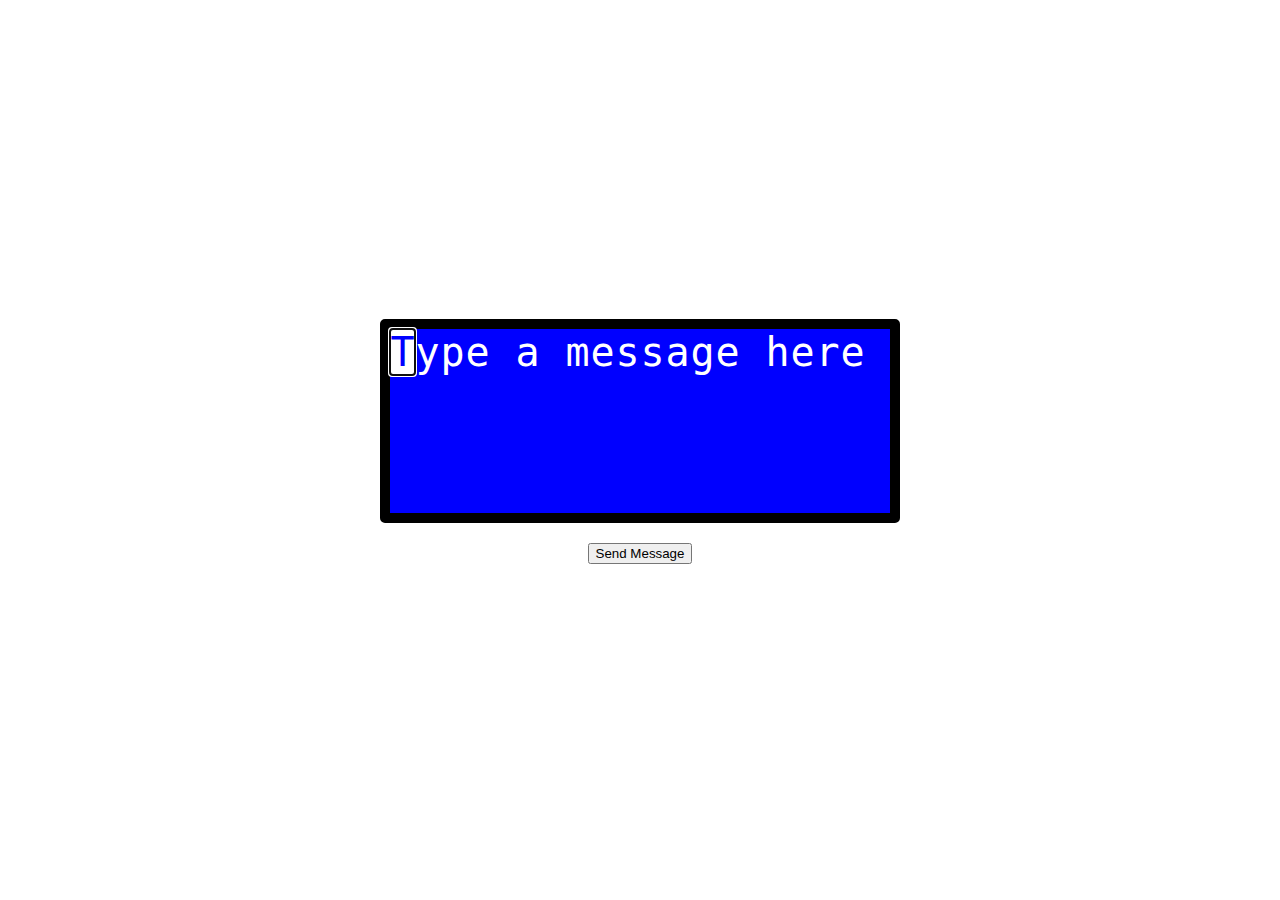
<file: docs/index.html>
<!DOCTYPE html>
<html lang="en">

<head>
    <meta charset="UTF-8">
    <meta name="viewport" content="width=device-width, initial-scale=1.0">
    <meta http-equiv="X-UA-Compatible" content="ie=edge">
    <title>LCD Screen</title>
    <link rel="stylesheet" href="style.css">
</head>

<body>
    <form id="form">
        <div class="lcd">
            <div class="container">
                <div class="box" tabindex="1">1</div>
            </div>
        </div>
        <div class="submit-wrapper">
            <input type="submit" value="Send Message">
            <span id="ok">&nbsp;</span>
        </div>
    </form>
    <script src="index.js"></script>
</body>

</html>
</file>
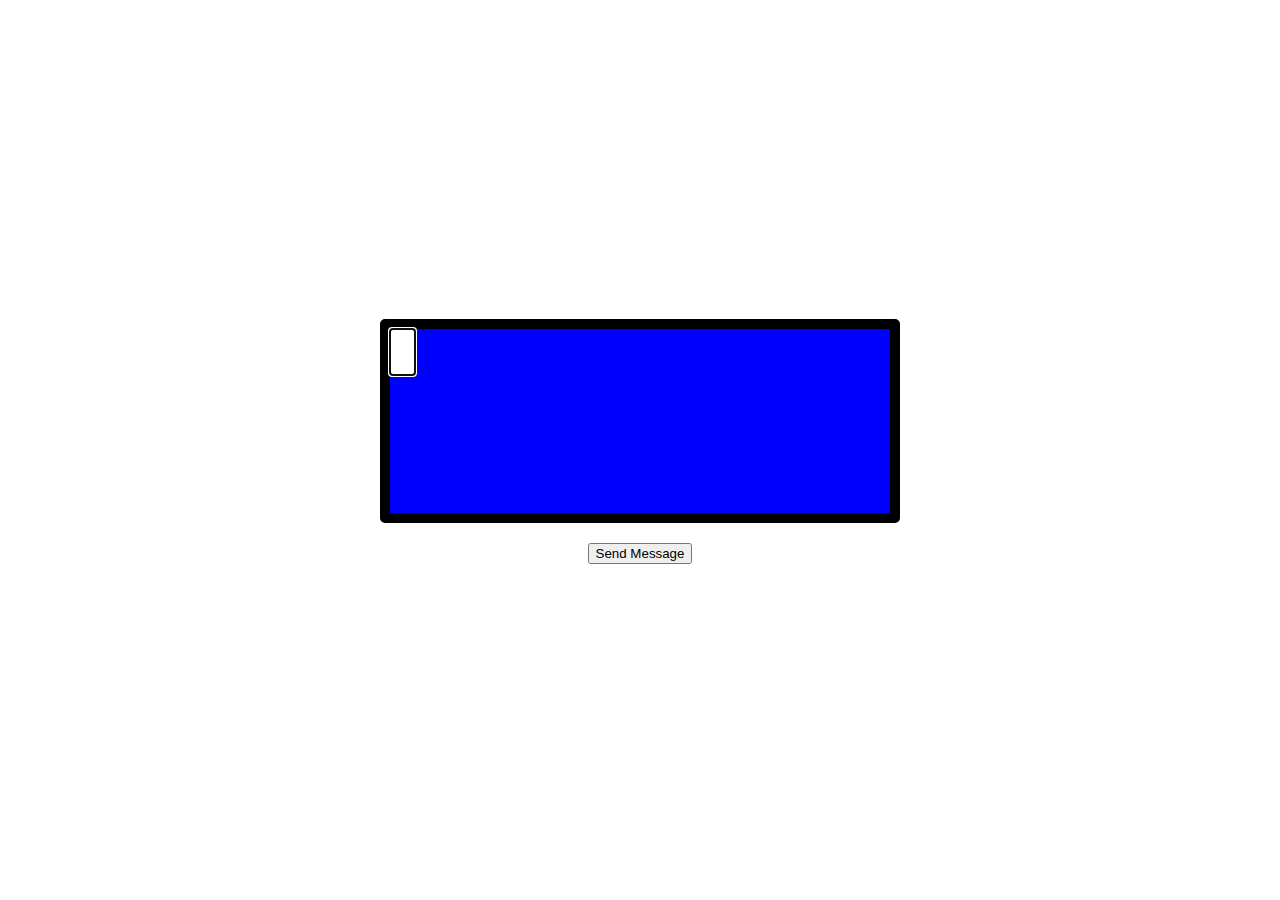
<file: website/index.html>
<!DOCTYPE html>
<html lang="en">

<head>
    <meta charset="UTF-8">
    <meta name="viewport" content="width=device-width, initial-scale=1.0">
    <meta http-equiv="X-UA-Compatible" content="ie=edge">
    <title>HTML 5 Boilerplate</title>
    <link rel="stylesheet" href="style.css">
</head>

<body>
    <form id="form">
        <div class="lcd">
            <div class="container">
                <div class="box" tabindex="1">1</div>
            </div>
        </div>
        <div class="submit-wrapper">
            <input type="submit" value="Send Message">
            <span id="ok">&nbsp;</span>
        </div>
    </form>
    <script src="index.js"></script>
</body>

</html>
</file>
<file: docs/style.css>
body {
    display: flex;
    align-items: center;
    justify-content: center;
    height: 100vh;
    margin: 0;
}

.lcd {
    background-color: blue;
    color: white;
    width: 500px;
    font-family: monospace;
    font-size: 40px;
    border: 10px solid black;
    border-radius: 5px;
}

.container {
    display: grid;
    grid-template-columns: repeat(20, 1fr);
}

.box {
    text-align: center;
}

.selected {
    background-color: white;
    color: blue;
}

#form {
    display: flex;
    flex-direction: column;
    gap: 20px;
}

.submit-wrapper {
    display: flex;
    flex-direction: column;
    align-items: center;
}
</file>
<file: website/style.css>
body {
    display: flex;
    align-items: center;
    justify-content: center;
    height: 100vh;
    margin: 0;
}

.lcd {
    background-color: blue;
    color: white;
    width: 500px;
    font-family: monospace;
    font-size: 40px;
    border: 10px solid black;
    border-radius: 5px;
}

.container {
    display: grid;
    grid-template-columns: repeat(20, 1fr);
}

.box {
    text-align: center;
}

.selected {
    background-color: white;
    color: blue;
}

#form {
    display: flex;
    flex-direction: column;
    gap: 20px;
}

.submit-wrapper {
    display: flex;
    flex-direction: column;
    align-items: center;
}
</file>
